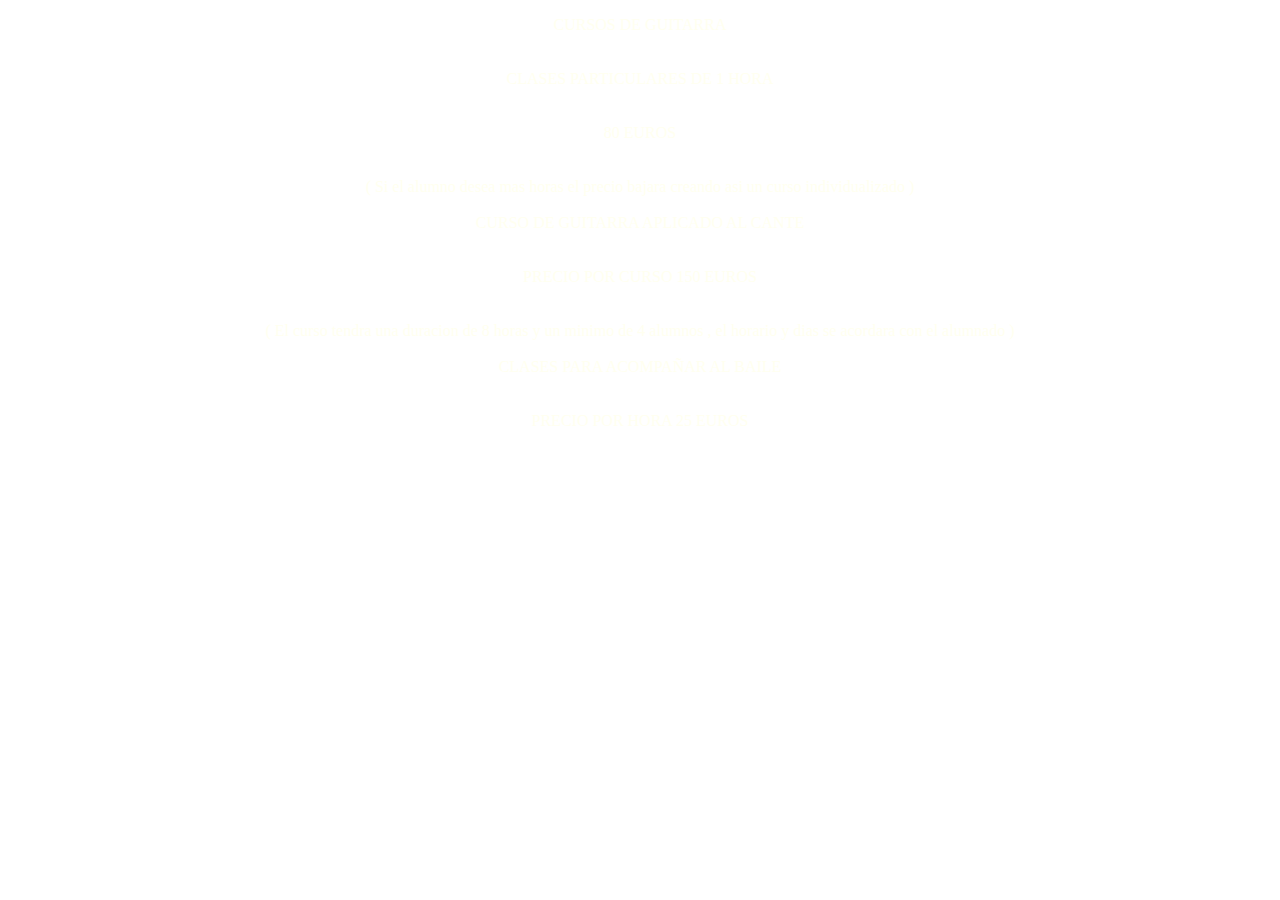
<file: cursos.html>
<!DOCTYPE HTML><html lang="es">

<meta http-equiv="Content-Type" content="text/html; charset=utf-8"/> 

<html>

<body>
<p><FONT COLOR=#FFFFF>


<center>CURSOS DE GUITARRA</center></br></br>

<center>CLASES PARTICULARES DE 1 HORA<center></br></br>

<center>80 EUROS</center></br></br>

( Si el alumno desea mas horas el precio bajara creando asi un curso individualizado )</br></br>

<center>CURSO DE GUITARRA APLICADO AL CANTE</center></br></br>

<center>PRECIO POR CURSO 150 EUROS</center></br></br>

( El curso tendra una duracion de 8 horas y un minimo de 4 alumnos , el horario y dias se acordara con el alumnado )</br></br>

<center>CLASES PARA ACOMPAÑAR AL BAILE </center> </br></br>

<center>PRECIO POR HORA 25 EUROS</center></br></br>



</font></p>
</body>
</html>
</file>
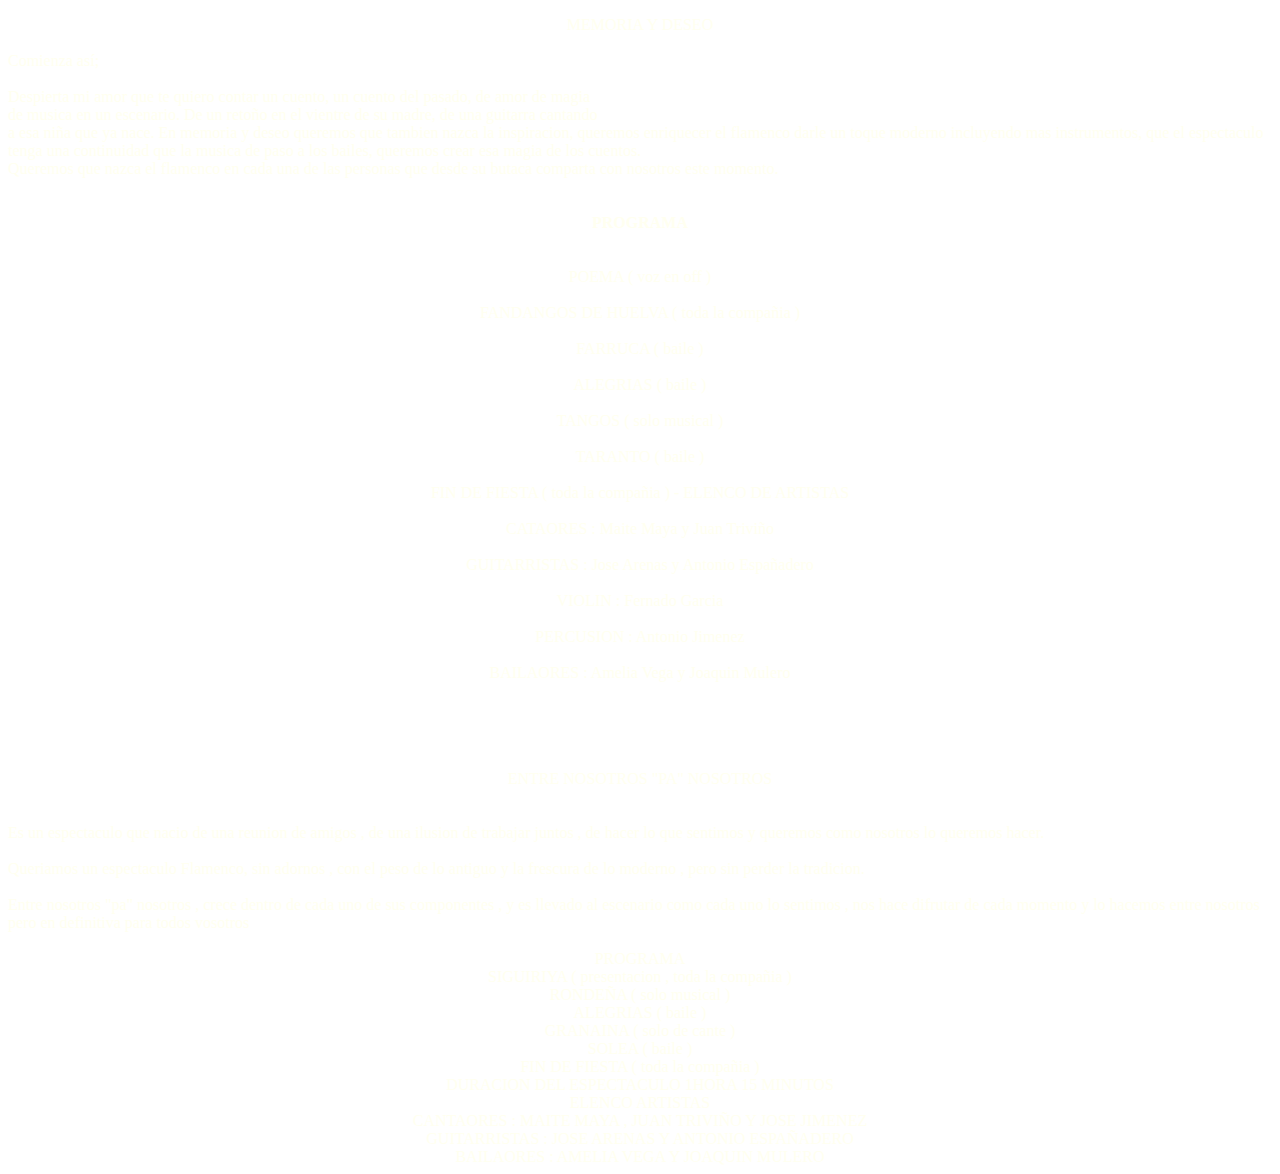
<file: deseo.html>
<!DOCTYPE HTML><html lang="es">

<meta http-equiv="Content-Type" content="text/html; charset=utf-8"/> 
<html>

<body>
<p><FONT COLOR=#FFFFF>
<center><tittle>MEMORIA Y DESEO </tittle></br></center>
</br>

Comienza así;</br></br>
Despierta mi amor que te quiero contar un cuento, un cuento del pasado, de amor de magia </br>de musica en un escenario. 
De un retoño en el vientre de su madre, de una guitarra cantando </br>a esa niña que ya nace. En memoria y deseo queremos que tambien nazca la inspiracion, queremos enriquecer el flamenco darle un toque moderno incluyendo mas instrumentos, que el espectaculo tenga una continuidad que la musica de paso a los bailes, queremos crear esa magia de los cuentos.</br>Queremos que nazca el flamenco en cada una de las personas que desde su butaca comparta con nosotros este momento.</br></br>
</br>

<center><strong>PROGRAMA</center></strong></br>
</br>

<center>

POEMA ( voz en off )
</center></br>
<center>
FANDANGOS DE HUELVA ( toda la compañia )
</center></br>
<center>
FARRUCA ( baile )
</center></br>
<center>
ALEGRIAS ( baile )
</center></br>
<center>
TANGOS ( solo musical ) 
</center></br>
<center>
TARANTO ( baile )
</center></br>
<center>
FIN DE FIESTA ( toda la compañia )

 - ELENCO DE ARTISTAS 

 </center></br>
<center>
CATAORES : Maite Maya y Juan Triviño
</center></br>
<center>
GUITARRISTAS : Jose Arenas y Antonio Españadero
</center></br>
<center>
VIOLIN : Fernado Garcia
</center></br>
<center>
PERCUSION : Antonio Jimenez
</center></br>
<center>
BAILAORES : Amelia Vega y Joaquin Mulero
</center></br></br>
</br></br></font></p>
<FONT COLOR=#FFFFF>
<center><tittle>ENTRE NOSOTROS "PA" NOSOTROS </tittle></br></center></br></br>



Es un espectaculo que nacio de una reunion de amigos , de una ilusion de trabajar juntos , de hacer lo que sentimos y queremos como nosotros lo queremos hacer.</br></br>

Queriamos un espectaculo Flamenco, sin adornos , con el peso de lo antiguo y la frescura de lo moderno , pero sin perder la tradicion.</br></br>

Entre nosotros "pa" nosotros , crece dentro de cada uno de sus componentes , y es llevado al escenario como cada uno lo sentimos , nos hace difrutar de cada momento 
y lo hacemos entre nosotros pero en definitiva para todos vosotros</br></br>

<center><tittle>PROGRAMA</tittle></center>

<center>SIGUIRIYA ( presentacion , toda la compañia )</center>

<center>RONDEÑA ( solo musical )</center>

<center>ALEGRIAS ( baile )</center>

<center>GRANAINA ( solo de cante )</center>

<center>SOLEA ( baile )</center>

<center>FIN DE FIESTA ( toda la compañia )</center>

<center>DURACION DEL ESPECTACULO 1HORA 15 MINUTOS</center>

 <center><tittle> ELENCO ARTISTAS </tittle></center>

<center>CANTAORES : MAITE MAYA , JUAN TRIVIÑO Y JOSE JIMENEZ</center>

<center>GUITARRISTAS : JOSE ARENAS Y ANTONIO ESPAÑADERO</center>

<center>BAILAORES : AMELIA VEGA Y JOAQUIN MULERO</center></font>

</body>
</html>
</file>
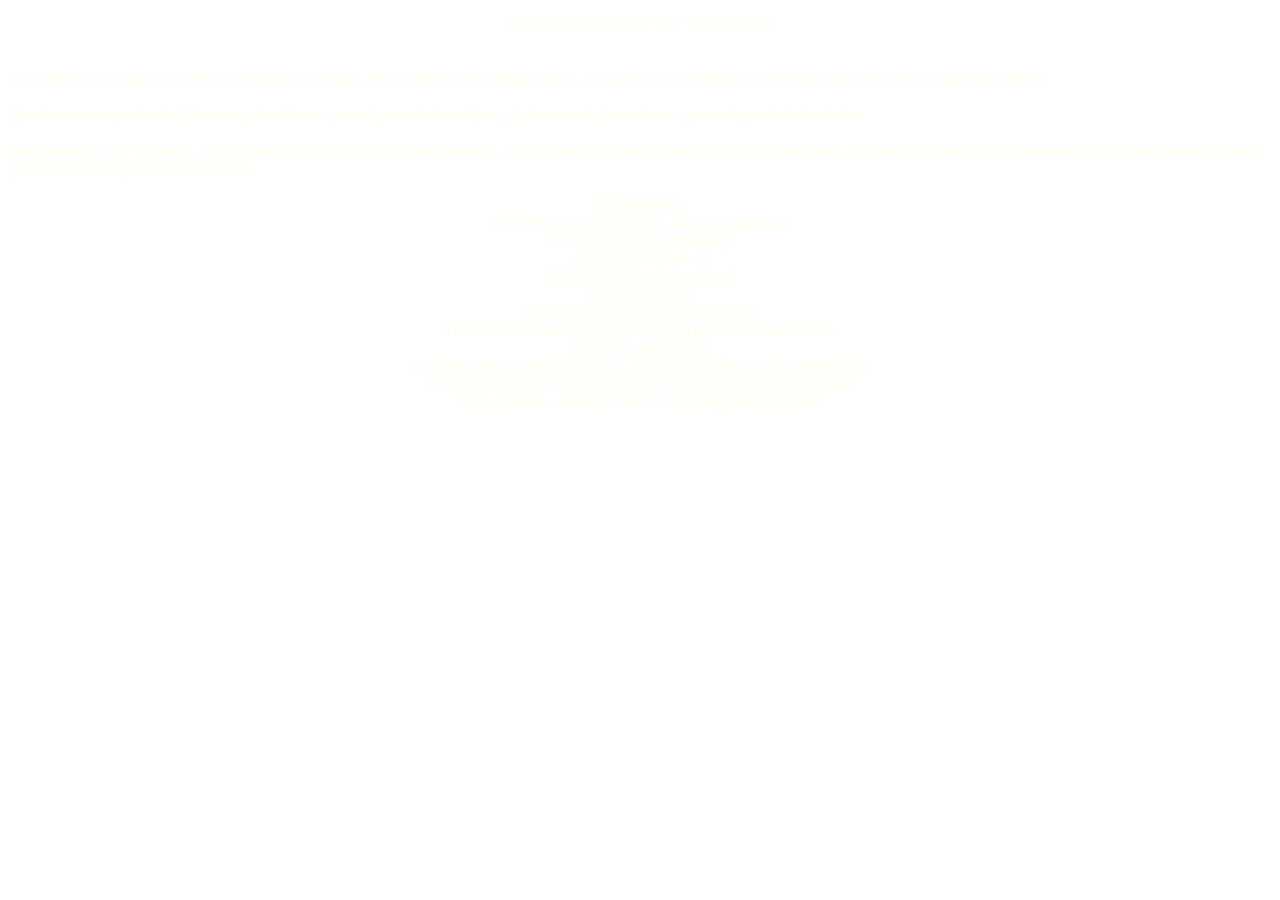
<file: nosotros.html>
<!DOCTYPE HTML><html lang="es">

<meta http-equiv="Content-Type" content="text/html; charset=utf-8"/> 
<html>

<body>
<p><FONT COLOR=#FFFFF>
<center><tittle>ENTRE NOSOTROS "PA" NOSOTROS </tittle></br></center></br></br>



Es un espectaculo que nacio de una reunion de amigos , de una ilusion de trabajar juntos , de hacer lo que sentimos y queremos como nosotros lo queremos hacer.</br></br>

Queriamos un espectaculo Flamenco, sin adornos , con el peso de lo antiguo y la frescura de lo moderno , pero sin perder la tradicion.</br></br>

Entre nosotros "pa" nosotros , crece dentro de cada uno de sus componentes , y es llevado al escenario como cada uno lo sentimos , nos hace difrutar de cada momento 
y lo hacemos entre nosotros pero en definitiva para todos vosotros</br></br>

<center><tittle>PROGRAMA</tittle></center>

<center>SIGUIRIYA ( presentacion , toda la compañia )</center>

<center>RONDEÑA ( solo musical )</center>

<center>ALEGRIAS ( baile )</center>

<center>GRANAINA ( solo de cante )</center>

<center>SOLEA ( baile )</center>

<center>FIN DE FIESTA ( toda la compañia )</center>

<center>DURACION DEL ESPECTACULO 1HORA 15 MINUTOS</center>

 <center><tittle> ELENCO ARTISTAS </tittle></center>

<center>CANTAORES : MAITE MAYA , JUAN TRIVIÑO Y JOSE JIMENEZ</center>

<center>GUITARRISTAS : JOSE ARENAS Y ANTONIO ESPAÑADERO</center>

<center>BAILAORES : AMELIA VEGA Y JOAQUIN MULERO</center>

</body>
</html>
</file>
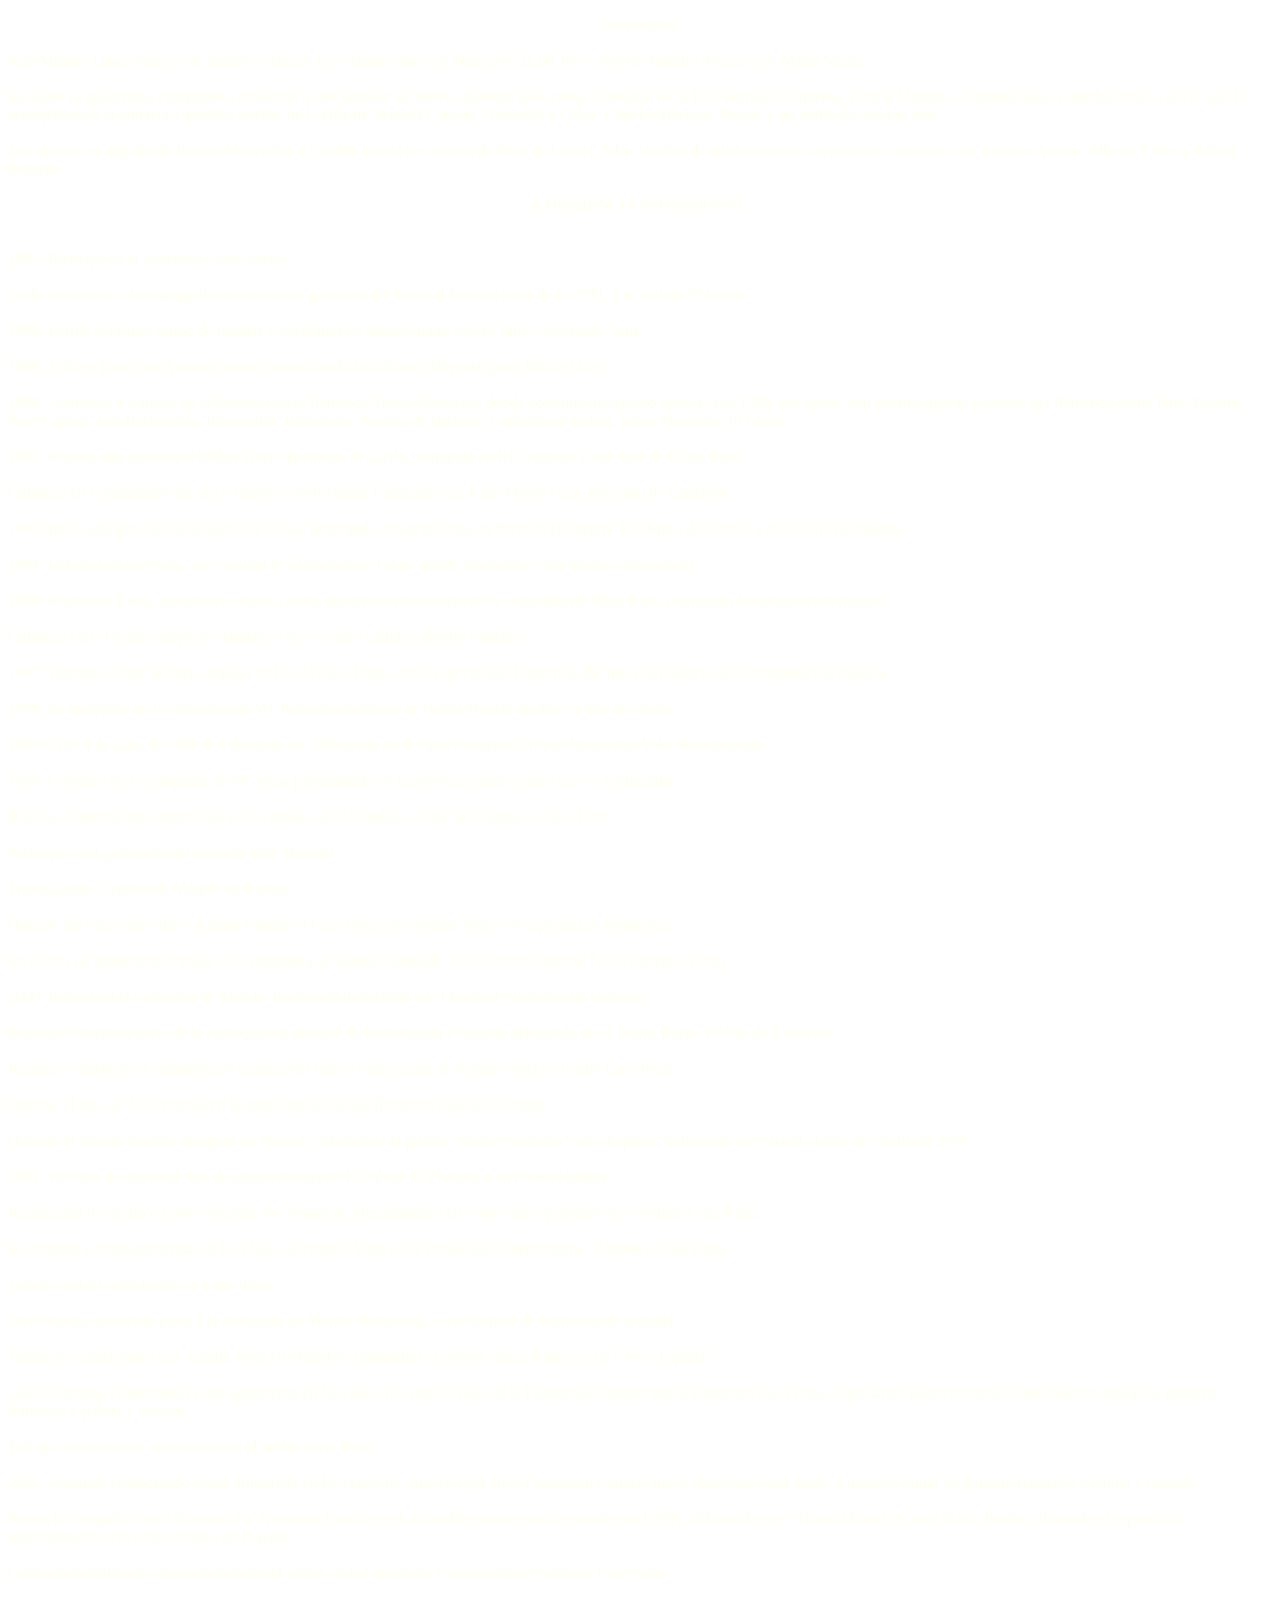
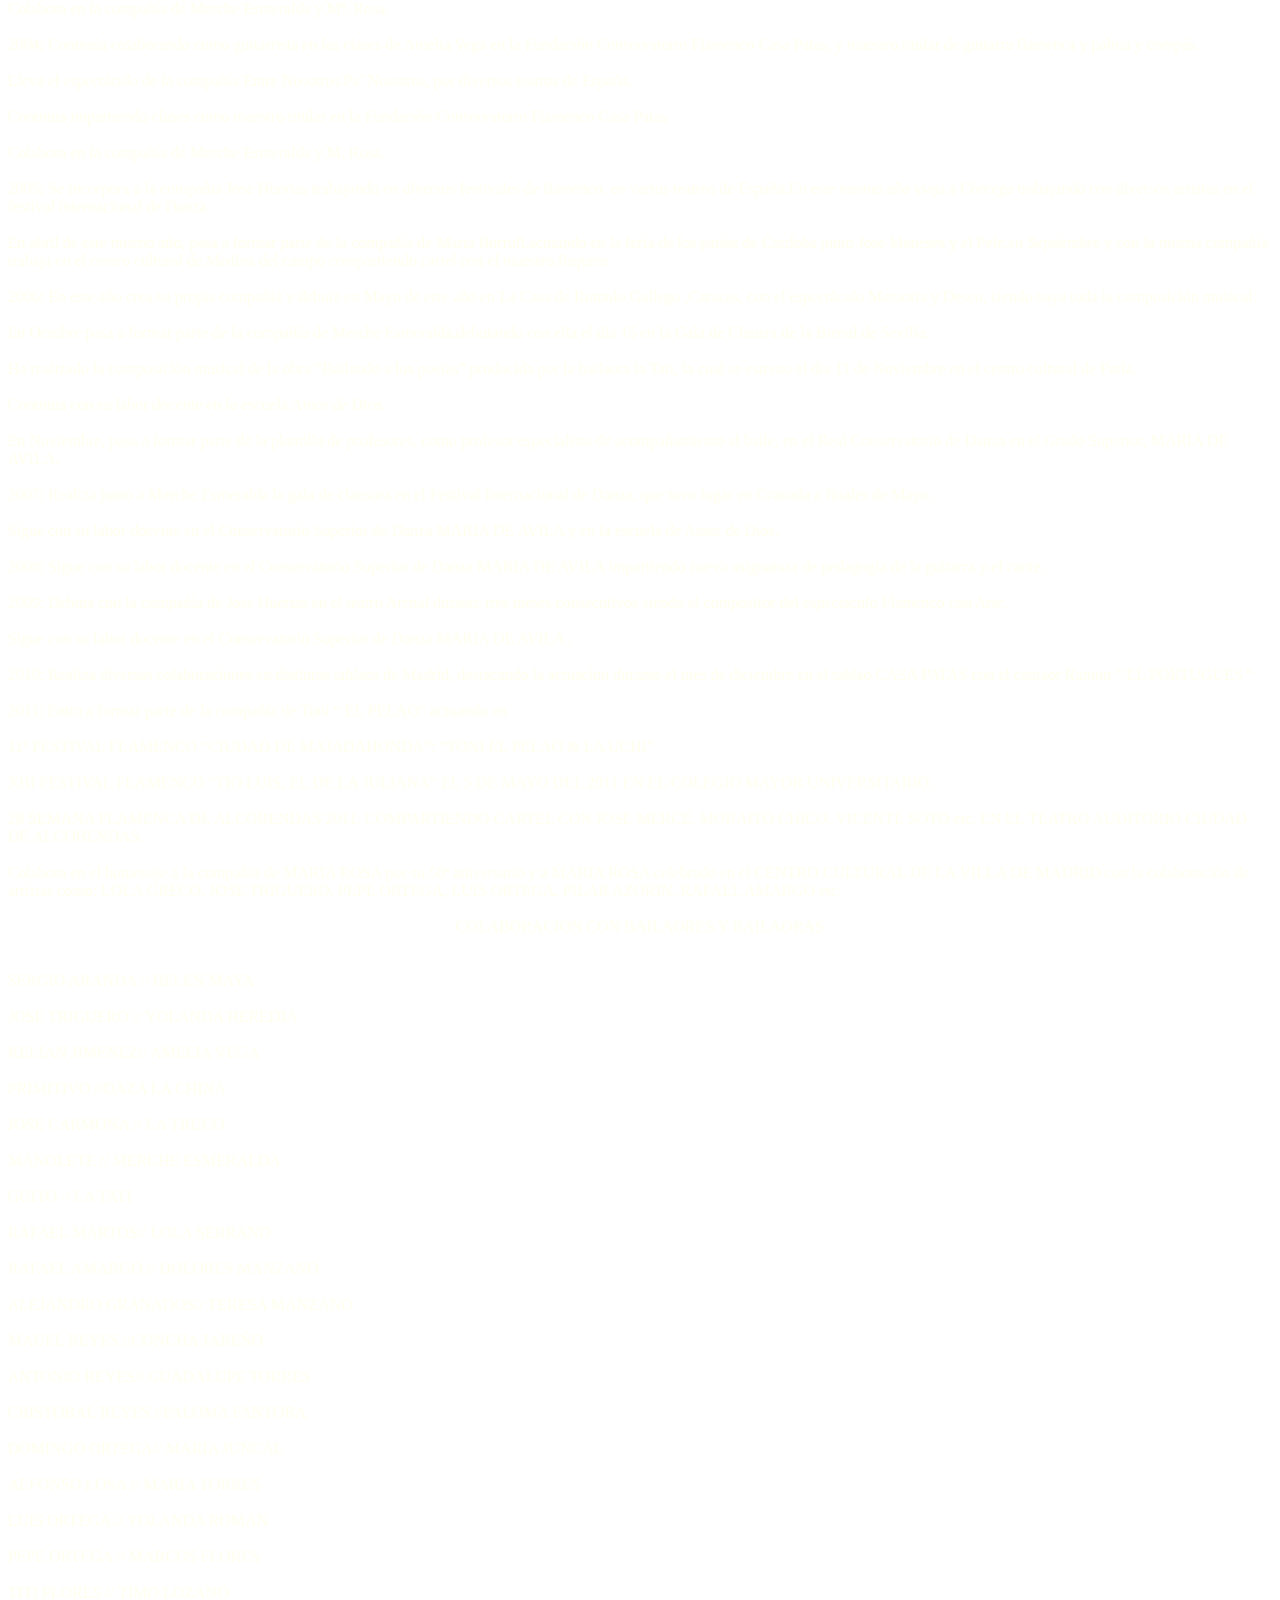
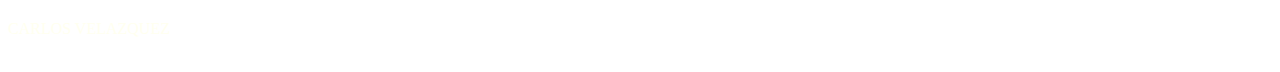
<file: trayectoria.html>
<!DOCTYPE HTML><html lang="es">

<meta http-equiv="Content-Type" content="text/html; charset=utf-8"/> 
<html>

<body>
<p><FONT COLOR=#FFFFF>
<center><tittle>Trayectoria</tittle></br></center>
</br>
José Manuel López Suárez, de nombre artístico José Arenas, nace en Madrid el 21.08.1967, hijo de Antonio Arenas y de María Suárez.</br></br>

Su padre es guitarrista, compositor, productor y descubridor de nuevos talentos tales cómo: Camarón de la Isla, Bambino, Tijeritas, Gracia Montes, Alejandro Sanz y muchos más, a la vez que ha acompañado a la guitarra a grandes artistas de la talla de Manolo Caracol, Antonio La Calza, Concha Márquez Piquer, y un sinfín de muchas más.</br></br>

José Arenas es ahijado de Juanito Maravillas y Casilda Varela (ex esposa de Paco de Lucía). A los 14 años de edad comenzó sus estudios musicales con Antonio Arenas, Alberto Vélez y Rafael Riqueni.</br></br>


<center>EXPERIENCIA PROFESIONAL</center></br></br>

1983: Participa en el concurso Gente Joven</br></br>

Graba secuencias cinematográficas con Lucía, ganadora del Festival Internacional de La OTI, y el bailaor El Greco.</br></br>

1986: Forma el primer grupo de rumbas y sevillanas en Madrid junto con El Jaro y Alejandro Sanz</br></br>

1988: Trabaja junto con Antonio Arenas, amenizando los salones del prestigioso Palace Hotel</br></br>

1989: Comienza a trabajar en el famoso tablao flamenco Torres Bermejas, donde continúa trabajando hasta el año 1999, por donde han pasado figuras y pilares del flamenco como Niño Ricardo, Paco Capero, Los Habichuela, Pansequito, Rancapino, Porrina de Badajoz, Camarón de la Isla, Tupé, Manolete, El Güito… </br></br>

1992: Realiza una gira con el tablao Torres Bermejas al Caribe, actuando en Isla Tambor y San José de Costa Rica.</br></br>

Colabora en la grabación del disco Quejio a mi hermano Camarón, con Jesús Monje Cruz, hermano de Camarón.</br></br>

1993: Inicia una gira con la bailaora La China, debutando con gran éxito en París en el Theatre The Muse de Grevin y en el Café de Madrid.</br></br>

1994: Debuta con La China, en el tablao El Flamenco en Tokio, donde permanece siete meses consecutivos.</br></br>

1996: Regresa a Tokio, durante tres meses, como guitarrista en solitario en la compañía de Mika Kato, realizando la composición musical.</br></br>

Colabora con el grupo Suspiros Flamencos en el centro cultural Alberto Sánchez</br></br>

1997: Durante el mes de mayo trabaja en la sala Casa Patas con el espectáculo Flamenco, del

que realiza parte de la composición musical.</br></br>

1998: Se incorpora en la compañía de Mª. Rosa debutando en el Teatro Madrid durante el mes de enero.</br></br>

1998/9 Del 4 de julio de 1998 al 4 de enero de 1999 actúa en el Patio Flamenco (Tokio-Japan) con Yoko Komatsubara</br></br>

1999: Continúa en la compañía de Mª. Rosa participando en las diversas giras y galas que va realizando.</br></br>

Realiza colaboraciones especiales en los tablaos de Al Andaluz, Café de Chinitas y Casa Patas.</br></br>

Participa en la grabación del disco de Beti Misiego.</br></br>

Trabaja junto a Tomás de Madrid en Burgos
</br></br>
Durante los meses de Julio y Agosto trabaja en Casa Patas con Amelia Vega y el espectáculo Flamencas</br></br>

En el mes de septiembre trabaja en la compañía de Maina Coronado en Le Centre Culturel Les 3 Pierrots (París)</br></br>

2000: Ingresa en la compañía de Merche Esmeralda debutando en el Festival Flamenco de Granada</br></br>

Realiza e interpreta parte de la composición musical de la compañía Fladalma debutando en el Teatro Buero Vallejo de Alcorcón</br></br>

Realiza e interpreta la composición musical del nuevo espectáculo de Amelia Vega en la sala Casa Patas.</br></br>

Durante el mes de Julio trabaja en la atracción del tablao flamenco Café de Chinitas</br></br>

Durante el mes de octubre inaugura en Munich (Alemania) el primer Tablao Flamenco “Viva España” trabajando en él hasta el mes de Enero del 2001.</br></br>

2001: Del mes de marzo al mes de agosto trabaja en El Tablao El Flamenco en Osaka (Japón)</br></br>

Realización de su disco Entre Nosotros Pa’ Nosotros, presentándolo en el mes de Septiembre en el Tablao Casa Patas.</br></br>

Se incorpora como guitarrista en las clases de Amelia Vega en la Fundación Conservatorio Flamenco Casa Patas</br></br>

Trabaja con su espectáculo en Casa Patas.</br></br>

En el mismo año actuó junto a la compañía de Merche Esmeralda, en el festival de flamenco de granada.</br></br>

Tambien inaguro junto con Amelia Vega en München (alemania) el primer tablao flamenco de “ Viva España ”.</br></br>

2002: Continúa colaborando como guitarrista en las clases de Amelia Vega en la Fundación Conservatorio Flamenco Casa Patas, ingresando posteriormente como maestro titular de guitarra flamenca y palma y compás.</br></br>

Trabaja con su nuevo espectáculo en el tablao Casa Patas</br></br>

2003; Continúa colaborando como guitarrista en las clases de Amelia Vega en la Fundación Conservatorio Flamenco Casa Patas, y maestro titular de guitarra flamenca y palma y compás.</br></br>

Forma la compañía Entre Nosotros Pa’ Nosotros, basada en el disco del mismo nombre creado en el 2001, debutando en el Teatro Municipal Jose María Rodero, llevando el espectáculo posteriormente a diversos teatros de España.</br></br>

Continúa impartiendo clases como maestra titular en la Fundación Conservatorio Flamenco Casa Patas</br></br>

Colabora en la compañía de Merche Esmeralda y Mª. Rosa.</br></br>

2004: Continúa colaborando como guitarrista en las clases de Amelia Vega en la Fundación Conservatorio Flamenco Casa Patas, y maestro titular de guitarra flamenca y palma y compás.</br></br>

Lleva el espectáculo de la compañía Entre Nosotros Pa’ Nosotros, por diversos teatros de España.</br></br>

Continúa impartiendo clases como maestro titular en la Fundación Conservatorio Flamenco Casa Patas</br></br>

Colabora en la compañía de Merche Esmeralda y M. Rosa.</br></br>

2005: Se incorpora a la compañia Jose Huertas trabajando en diversos festivales de flamenco, en varios teatros de España.En este mismo año viaja a Córcega trabajando con diversos artistas en el festival internacional de Danza.</br></br>

En abril de este mismo año, pasa a formar parte de la compañía de Maria Borrull,actuando en la feria de los patios de Cordoba junto Jose Meneses y el Pele,en Septiembre y con la misma compañía trabaja en el centro cultural de Medina del campo compartiendo cartel con el maestro Riqueni</br></br>

2006: En este año crea su propia compañía y debuta en Mayo de este año en La Casa de Romulo Gallego ,Caracas, con el espectáculo Memoria y Deseo, siendo suya toda la composición musical.</br></br>

En Octubre pasa a formar parte de la compañía de Merche Esmeralda,debutando con ella el dia 15 en la Gala de Clausra de la Bienal de Sevilla.</br></br>

Ha realizado la composición musical de la obra “Bailando a los poetas” producida por la bailaora la Tati, la cual se estreno el dia 11 de Noviembre en el centro cultural de Parla.</br></br>

Continua con su labor docente en la escuela Amor de Dios.</br></br>

En Noviembre, pasa a formar parte de la plantilla de profesores, como profesor especialista de acompañamiento al baile, en el Real Conservatorio de Danza en el Grado Superior, MARIA DE AVILA.</br></br>

2007: Realiza junto a Merche Esmeralda la gala de clausura en el Festival Internacional de Danza, que tuvo lugar en Granada a finales de Mayo.</br></br>

Sigue con su labor docente en el Conservatorio Superior de Danza MARIA DE AVILA y en la escuela de Amor de Dios.</br></br>

2008: Sigue con su labor docente en el Conservatorio Superior de Danza MARIA DE AVILA impartiendo nueva asignatura de pedagogia de la guitarra y el cante.</br></br>

2009: Debuta con la compañía de Jose Huertas en el teatro Arenal durante tres meses consecutivos siendo el compositor del espectaculo Flamenco con Arte.</br></br>

Sigue con su labor docente en el Conservatorio Superior de Danza MARIA DE AVILA .</br></br>

2010: Realiza diversas colaboraciones en distintos tablaos de Madrid, destacando la actuacion durante el mes de diciembre en el tablao CASA PATAS con el cantaor Ramon “ EL PORTUGUES “</br></br>

2011: Entra a formar parte de la compañía de Toni “ EL PELAO“ actuando en</br></br>

11º FESTIVAL FLAMENCO “CIUDAD DE MAJADAHONDA”: “TONI EL PELAO & LA UCHI”</br></br>

XIII FESTIVAL FLAMENCO “TIO LUIS, EL DE LA JULIANA” EL 5 DE MAYO DEL 2011 EN EL COLEGIO MAYOR UNIVERSITARIO.</br></br>

28 SEMANA FLAMENCA DE ALCOBENDAS 2011, COMPARTIENDO CARTEL CON JOSE MERCE, MORAITO CHICO, VICENTE SOTO etc. EN EL TEATRO AUDITORIO CIUDAD DE ALCOBENDAS.</br></br>

Colabora en el homenaje a la compañía de MARIA ROSA por su 50ª aniversario y a MARIA ROSA celebrado en el CENTRO CULTURAL DE LA VILLA DE MADRID con la colaboración de artistas como: LOLA GRECO, JOSE TRIGUERO, PEPE ORTEGA, LUIS ORTEGA, PILAR AZORIN, RAFAEL AMARGO etc.</br></br>


<center>COLABORACION CON BAILAORES Y BAILAORAS </center></br></br>

SERGIO ARANDA //                 BELEN MAYA</br></br>

JOSE TRIGUERO // YOLANDA HEREDIA</br></br>

KELIAN JIMENEZ// AMELIA VEGA</br></br>

PRIMITIVO //DAZA LA CHINA</br></br>

JOSE CARMONA // LA TRUCO</br></br>

MANOLETE // MERCHE ESMERALDA</br></br>

GUITO // LA TATI</br></br>

RAFAEL MARTOS// LOLA SERRANO</br></br>

RAFAEL AMARGO // DOLORES MANZANO</br></br>

ALEJANDRO GRANADOS// TERESA MANZANO</br></br>

MAUEL REYES //CONCHA JAREÑO</br></br>

ANTONIO REYES// GUADALUPE TORRES</br></br>

CRISTOBAL REYES //PALOMA FANTOBA</br></br>

DOMINGO ORTEGA// MARIA JUNCAL</br></br>

ALFONSO LOSA // MARIA TORRES</br></br>

LUIS ORTEGA // YOLANDA ROMAN</br></br>

PEPE ORTEGA // MARCOS FLORES</br></br>

TITI FLORES // TIMO LOZANO</br></br>

CARLOS VELAZQUEZ</br></br>



</font></p>
</body>
</html>
</file>
